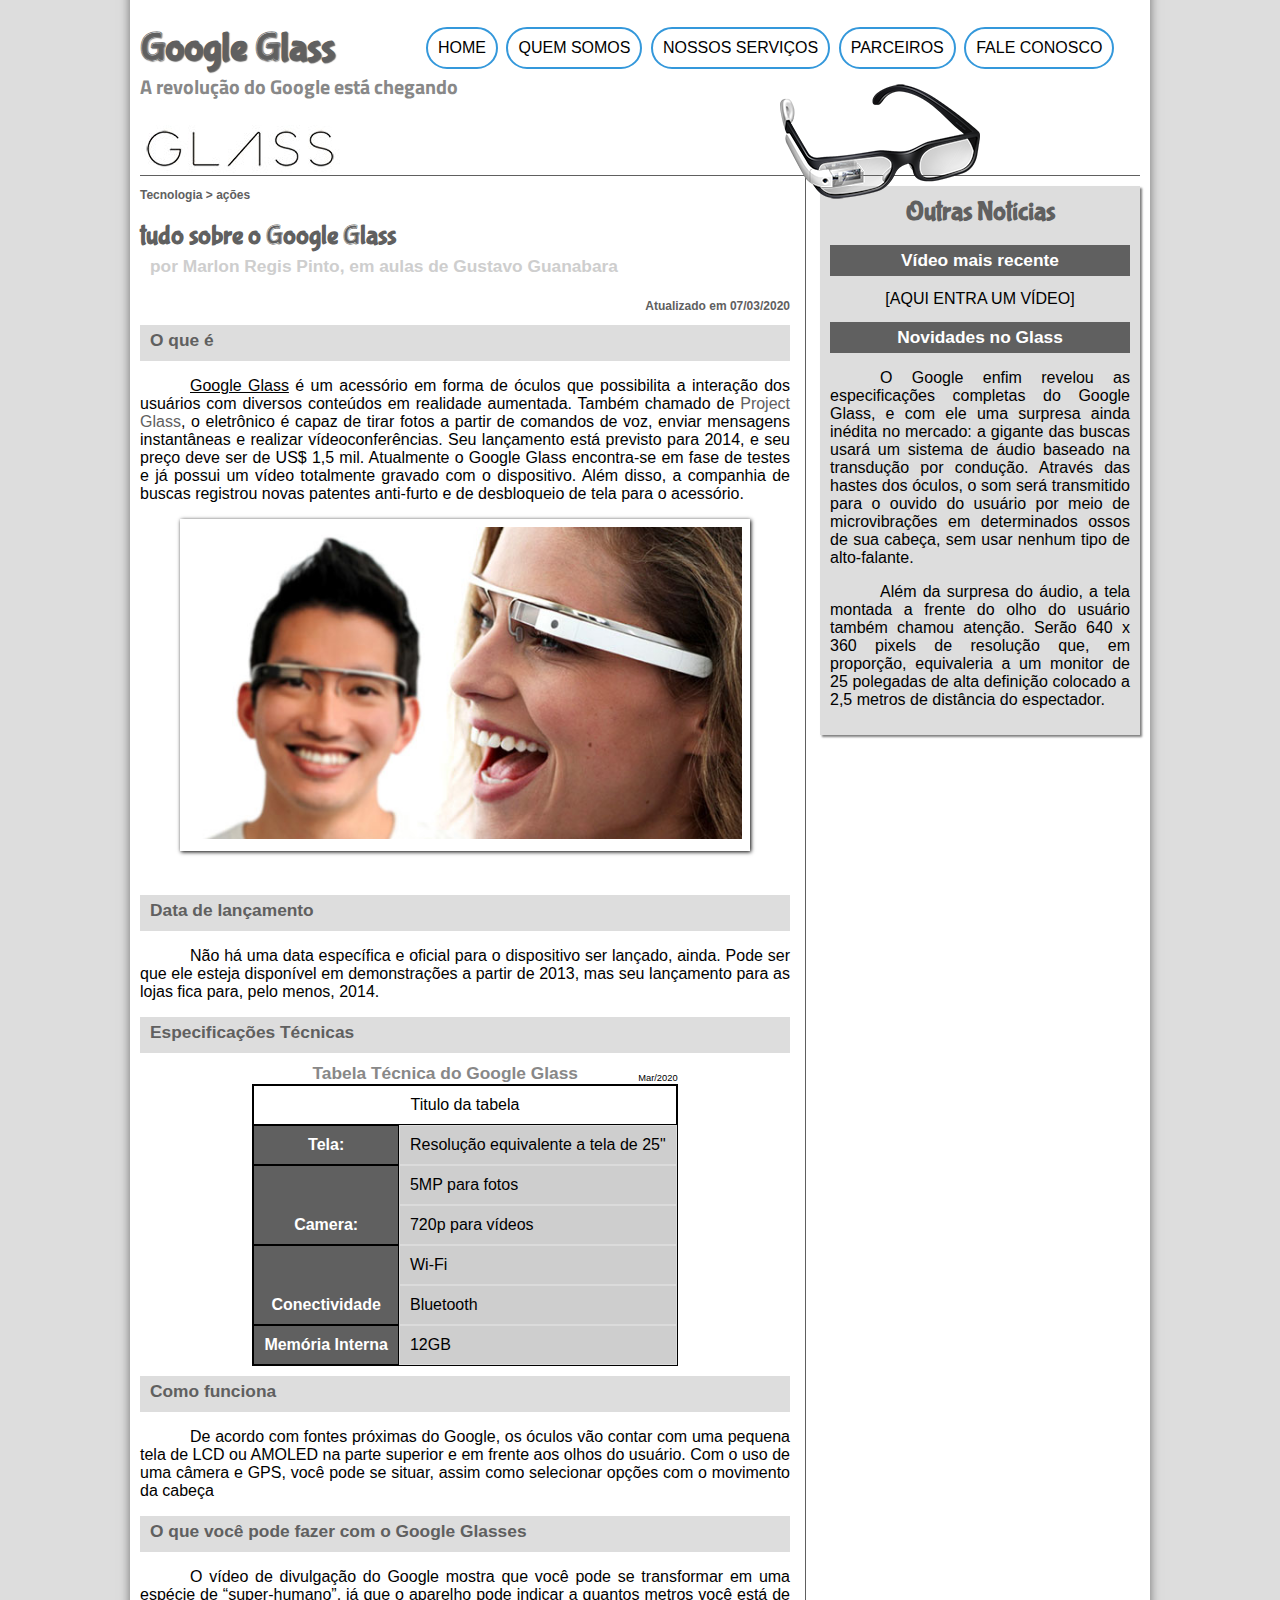
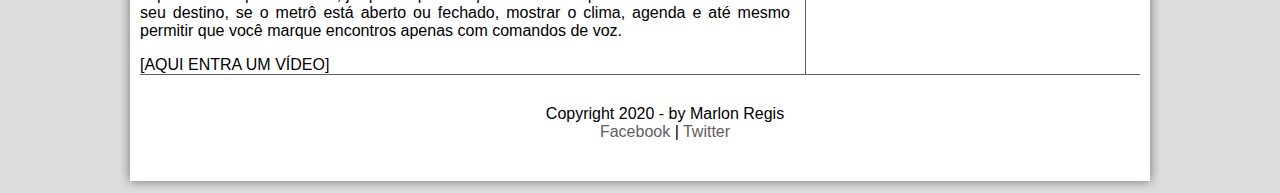
<file: index.html>
<!DOCTYPE html>
<html lang="pt-br">

<head>
    <meta charset="UTF-8" />
    <title>Tudo sobre Google Glass</title>
    <link rel="stylesheet" href="_css/estilo.css" type="text/css">
</head>

<script src="_javascript/funcoes.js">
</script>

<body>

    <div id="interface">
        <header id="cabecalho">
            <hgroup>
                <h1>Google Glass</h1>
                <h2>A revolução do Google está chegando</h2>
            </hgroup>
            <img id="icone" src="_imagens/glass-oculos-preto-peq.png" />
            <nav id="menu">
                <h1> Menu Principal</h1>
                <ul type="2">
                    <li onmouseover="mudarFoto('_imagens/home.png')" onmouseout="mudarFoto('_imagens/glass-oculos-preto-peq.png')"><a href="index.html"> Home</a></li>
                    <li onmouseover="mudarFoto('_imagens/especificacoes.png')" onmouseout="mudarFoto('_imagens/glass-oculos-preto-peq.png')"><a href="specs.html"> Quem Somos</a></li>
                    <li onmouseover="mudarFoto('_imagens/fotos.png')" onmouseout="mudarFoto('_imagens/glass-oculos-preto-peq.png')"><a href="fotos.html"> Nossos Serviços</a></li>
                    <li onmouseover="mudarFoto('_imagens/multimidia.png')" onmouseout="mudarFoto('_imagens/glass-oculos-preto-peq.png')"><a href="multimidia.html"> Parceiros</a></li>
                    <li onmouseover="mudarFoto('_imagens/contato.png')" onmouseout="mudarFoto('_imagens/glass-oculos-preto-peq.png')"><a href="fale-conosco.html"> Fale conosco</a></li>
                </ul>
            </nav>
        </header>

        <section id="corpo">
            <article id="noticia-principal">
                <header id="cabecalho-artigo">
                    <hgroup>
                        <h3>Tecnologia > ações</h3>
                        <h1> tudo sobre o Google Glass </h1>
                        <h2>por Marlon Regis Pinto, em aulas de Gustavo Guanabara</h2>
                        <h3 class="direita">Atualizado em 07/03/2020</h3>
                    </hgroup>
                </header>

                <h2>O que é </h2>
                <p> <u>Google Glass</u> é um acessório em forma de óculos que possibilita a interação dos usuários com diversos conteúdos em realidade aumentada. Também chamado de <a href="https://www.google.com/glass/start/" target="_blank">Project Glass</a>,
                    o eletrônico é capaz de tirar fotos a partir de comandos de voz, enviar mensagens instantâneas e realizar vídeo&shy;con&shy;ferên&shy;cias. Seu lançamento está previsto para 2014, e seu preço deve ser de US$ 1,5 mil. Atualmente o Google
                    Glass encontra-se em fase de testes e já possui um vídeo totalmente gravado com o dispositivo. Além disso, a companhia de buscas registrou novas patentes anti-furto e de desbloqueio de tela para o acessório.
                </p>
                <figure class="foto-legenda">
                    <img src="_imagens/glass-quadro-homem-mulher.jpg" alt="">
                    <figcaption>
                        <h3>Google Glass</h3>
                        Uma nova maneira de ver o mundo
                    </figcaption>
                </figure>

                <br>

                <h2>Data de lançamento </h2>
                <p>Não há uma data específica e oficial para o dispositivo ser lançado, ainda. Pode ser que ele esteja disponível em demonstrações a partir de 2013, mas seu lançamento para as lojas fica para, pelo menos, 2014.
                </p>
                <h2>Especificações Técnicas</h2>

                <table id="tabelaconfig">
                    <caption>Tabela Técnica do Google Glass <span>Mar/2020</span></caption>
                    <tr align="center">
                        <td colspan="2" c>Titulo da tabela</td>
                    </tr>
                    <tr>
                        <td class="cesquerda"> Tela:</td>
                        <td class="cdireita"> Resolução equivalente a tela de 25"</td>
                    </tr>
                    <tr>
                        <td rowspan="2" class="cesquerda">Camera: </td>
                        <td class="cdireita">5MP para fotos </td>
                    </tr>
                    <tr>
                        <td class="cdireita">720p para vídeos </td>
                    </tr>
                    <tr>
                        <td rowspan="2" class="cesquerda">Conectividade </td>
                        <td class="cdireita">Wi-Fi</td>
                    </tr>
                    <tr>
                        <td class="cdireita"> Bluetooth</td>
                    </tr>
                    <tr>
                        <td class="cesquerda">Memória Interna </td>
                        <td class="cdireita">12GB </td>
                    </tr>
                </table>

                <h2>Como funciona</h2>
                <p>De acordo com fontes próximas do Google, os óculos vão contar com uma pequena tela de LCD ou AMOLED na parte superior e em frente aos olhos do usuário. Com o uso de uma câmera e GPS, você pode se situar, assim como selecionar opções com
                    o movimento da cabeça
                </p>
                <h2>O que você pode fazer com o Google Glasses</h2>
                <p>O vídeo de divulgação do Google mostra que você pode se transformar em uma espécie de “super-<wbr/>humano”, já que o aparelho pode indicar a quantos metros você está de seu destino, se o metrô está aberto ou fechado, mostrar o clima, agenda
                    e até mesmo permitir que você marque encontros apenas com comandos de voz.
                </p>
                [AQUI ENTRA UM VÍDEO]
            </article>
        </section>
        <aside id="lateral">
            <h1>Outras Notícias</h1>
            <h2>Vídeo mais recente</h2>

            [AQUI ENTRA UM VÍDEO]

            <h2>Novidades no Glass</h2>
            <p>O Google enfim revelou as especificações completas do Google Glass, e com ele uma surpresa ainda inédita no mercado: a gigante das buscas usará um sistema de áudio baseado na transdução por condução. Através das hastes dos óculos, o som será
                transmitido para o ouvido do usuário por meio de microvibrações em determinados ossos de sua cabeça, sem usar nenhum tipo de alto-falante.
            </p>
            <p>
                Além da surpresa do áudio, a tela montada a frente do olho do usuário também chamou atenção. Serão 640 x 360 pixels de resolução que, em proporção, equivaleria a um monitor de 25 polegadas de alta definição colocado a 2,5 metros de distância do espectador.
            </p>
        </aside>

        <footer id="rodape">
            <p>
                Copyright 2020 - by Marlon Regis
            </p>
            <p>
                <a href="http://facebook.com" target="_blank"> Facebook </a>|
                <a href="http://twitter.com" target="_blank">Twitter</a>
            </p>
        </footer>

    </div>

</body>

</html>
</file>
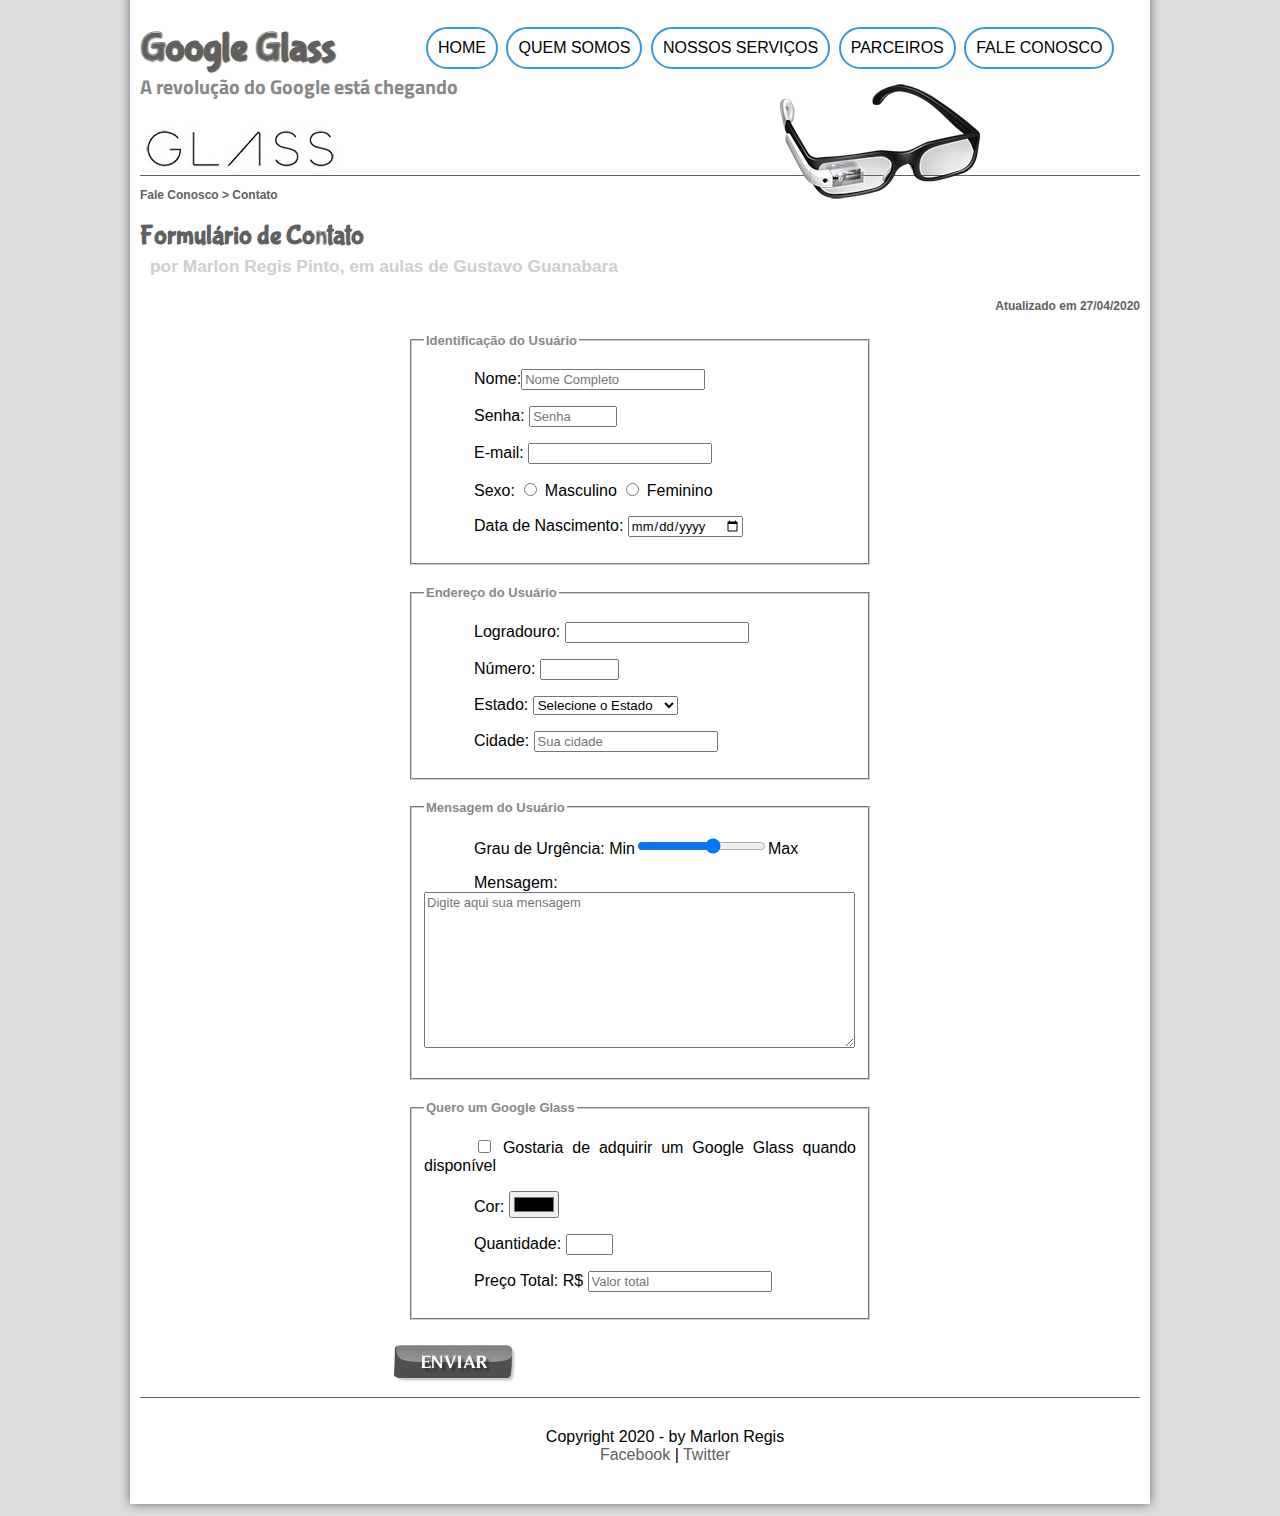
<file: fale-conosco.html>
<!DOCTYPE html>
<html lang="pt-br">

<head>
    <meta charset="UTF-8" />
    <title>Tudo sobre Google Glass</title>
    <link rel="stylesheet" href="_css/estilo.css" type="text/css">
    <link rel="stylesheet" href="_css/form.css" type="text/css">
    <script language="javascript" src="_javascript/calculotot.js"></script>
</head>

<script src="_javascript/funcoes.js">
</script>

<body>

    <div id="interface">
        <header id="cabecalho">
            <hgroup>
                <h1>Google Glass</h1>
                <h2>A revolução do Google está chegando</h2>
            </hgroup>
            <img id="icone" src="_imagens/glass-oculos-preto-peq.png" />
            <nav id="menu">
                <h1> Menu Principal</h1>
                <ul type="2">
                    <li onmouseover="mudarFoto('_imagens/home.png')" onmouseout="mudarFoto('_imagens/contato.png')"><a href="index.html"> Home</a></li>
                    <li onmouseover="mudarFoto('_imagens/especificacoes.png')" onmouseout="mudarFoto('_imagens/contato.png')"><a href="specs.html"> Quem Somos</a></li>
                    <li onmouseover="mudarFoto('_imagens/fotos.png')" onmouseout="mudarFoto('_imagens/contato.png')"><a href="fotos.html"> Nossos Serviços</a></li>
                    <li onmouseover="mudarFoto('_imagens/multimidia.png')" onmouseout="mudarFoto('_imagens/contato.png')"><a href="multimidia.html"> Parceiros</a></li>
                    <li onmouseover="mudarFoto('_imagens/contato.png')" onmouseout="mudarFoto('_imagens/contato.png')"><a href="fale-conosco.html"> Fale conosco</a></li>
                </ul>
            </nav>
        </header>
        <section id="corpo-full"></section>
        <article id="noticia-principal">
            <header id="cabecalho-artigo">
                <hgroup>
                    <h3>Fale Conosco > Contato</h3>
                    <h1> Formulário de Contato </h1>
                    <h2>por Marlon Regis Pinto, em aulas de Gustavo Guanabara</h2>
                    <h3 class="direita">Atualizado em 27/04/2020</h3>
                </hgroup>
            </header>

            <form method="POST" id="fContato" oninput="calc_total();">

                <fieldset id="usuario">
                    <legend>
                        Identificação do Usuário
                    </legend>
                    <p> <label for="iNome">Nome:</label><input type="text" name="nNome" id="iNome" size="20" maxlength="30" placeholder="Nome Completo"> </p>
                    <p> <label for="iPassword">Senha:</label> <input type="password" name="nPassoword" id="iPassword" size="8" maxlength="8" placeholder="Senha"> </p>
                    <p> <label for="iEmail">E-mail:</label> <input type="email" name="nEmail" id="iEmail" size="20" maxlength="40"> </p>
                    <p> Sexo:
                        <input type="radio" name="nSexo" id="iMasc" /> <label for="iMasc">Masculino</label>
                        <input type="radio" name="nSexo" id="iFem"> <label for="iFem">Feminino</label>
                    </p>
                    <p> <label for="iDatanasc">Data de Nascimento:</label> <input type="date" name="nDatanasc" id="iDatanasc"></p>
                </fieldset>
                <fieldset id="endereco">
                    <legend>
                        Endereço do Usuário
                    </legend>
                    <p> Logradouro: <input type="text" name="nRua" id="iRua" size="20" maxlength="30"></p>
                    <p> Número: <input type="number" name="nNumero" id="iNumero" min="1" max="99999"></p>
                    <p> <label for="iEst">Estado: <select name="nEstado" id="iEst">
                        <option value="estado" selected>Selecione o Estado</option> 
                        <option value="ac">Acre</option> 
                        <option value="al">Alagoas</option> 
                        <option value="am">Amazonas</option> 
                        <option value="ap">Amapá</option> 
                        <option value="ba">Bahia</option> 
                        <option value="ce">Ceará</option> 
                        <option value="df">Distrito Federal</option> 
                        <option value="es">Espírito Santo</option> 
                        <option value="go">Goiás</option> 
                        <option value="ma">Maranhão</option> 
                        <option value="mt">Mato Grosso</option> 
                        <option value="ms">Mato Grosso do Sul</option> 
                        <option value="mg">Minas Gerais</option> 
                        <option value="pa">Pará</option> 
                        <option value="pb">Paraíba</option> 
                        <option value="pr">Paraná</option> 
                        <optgroup label="Melhor"> <option value="pe">Pernambuco</option> </optgroup>
                        <option value="pi">Piauí</option> 
                        <option value="rj">Rio de Janeiro</option> 
                        <option value="rn">Rio Grande do Norte</option> 
                        <option value="ro">Rondônia</option> 
                        <option value="rs">Rio Grande do Sul</option> 
                        <option value="rr">Roraima</option> 
                        <option value="sc">Santa Catarina</option> 
                        <option value="se">Sergipe</option> 
                        <option value="sp">São Paulo</option> 
                        <option value="to">Tocantins</option> 
                    </select> </label></p>
                    <p> Cidade: <label for="iCidade"><input type="text" name="nCidade" id="iCidade" maxlength="40" size="20" placeholder="Sua cidade" list="cidades"></label></p>
                    <datalist id="cidades">
                        <option value="Rio de Janeiro"></option>
                        <option value="Nova Iguaçu"></option>
                        <option value="Niteroi"></option>
                        <option value="Belford Roxo"></option>
                        <option value="Recife"></option>
                        <option value="Jaboatão dos Guararapes"></option>
                        <option value="Janga"></option>
                        <option value="Olinda"></option>
                        <option value="Pau Amarelo"></option>
                        <option value="Camaragibe"></option>
                    </datalist>
                </fieldset>
                <fieldset id="mensagem">
                    <legend>
                        Mensagem do Usuário
                    </legend>
                    <p><label for="iGrau">Grau de Urgência:</label> Min<input type="range" name="nGrau" id="iGrau" min="0" max="10" step="2">Max </p>
                    <p><label for="iMsg">Mensagem: <textarea placeholder="Digite aqui sua mensagem" name="nMsg" id="iMsg" cols="30" rows="10"></textarea> </label></p>
                </fieldset>
                <fieldset id="pedido">
                    <legend>
                        Quero um Google Glass
                    </legend>
                    <p> <label for="iCompra"> <input type="checkbox" name="nCompra" id="iCompra"> Gostaria de adquirir um Google Glass quando disponível</label> </p>
                    <p> <label for="iCor">Cor:</label> <input type="color" name="nCor" id="iCor" value="#0000000"> </p>
                    <p> <label for="iQuant">Quantidade:</label> <input type="number" name="nQuant" id="iQuant" min="0" max="5"></p>
                    <p> <label for="iPreco">Preço Total: R$</label> <input type="text" name="nPreco" id="iPreco" readonly placeholder="Valor total"></p>

                </fieldset>
                <input type="image" name="nImagem" src="_imagens/botao-enviar.png">

            </form>

        </article>
        </section>
        <footer id="rodape">
            <p>
                Copyright 2020 - by Marlon Regis
            </p>
            <p>
                <a href="http://facebook.com" target="_blank"> Facebook </a>|
                <a href="http://twitter.com" target="_blank">Twitter</a>
            </p>
        </footer>

    </div>

</body>

</html>
</file>
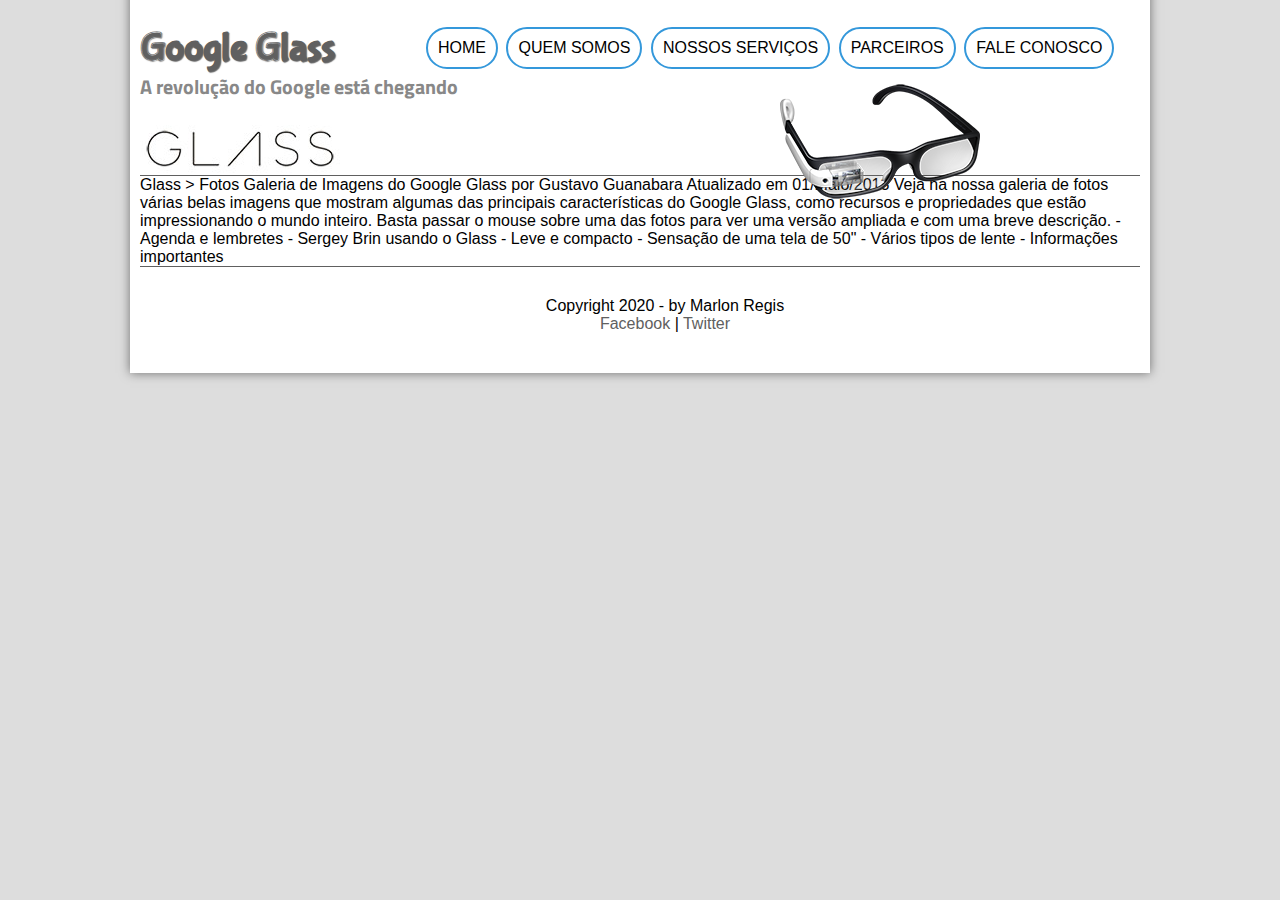
<file: fotos.html>
<!DOCTYPE html>
<html lang="pt-br">

<head>
    <meta charset="UTF-8" />
    <title>Tudo sobre Google Glass</title>
    <link rel="stylesheet" href="_css/estilo.css" type="text/css">
</head>

<script src="_javascript/funcoes.js">
</script>

<body>

    <div id="interface">
        <header id="cabecalho">
            <hgroup>
                <h1>Google Glass</h1>
                <h2>A revolução do Google está chegando</h2>
            </hgroup>
            <img id="icone" src="_imagens/glass-oculos-preto-peq.png" />
            <nav id="menu">
                <h1> Menu Principal</h1>
                <ul type="2">
                    <li onmouseover="mudarFoto('_imagens/home.png')" onmouseout="mudarFoto('_imagens/glass-oculos-preto-peq.png')"><a href="index.html"> Home</a></li>
                    <li onmouseover="mudarFoto('_imagens/especificacoes.png')" onmouseout="mudarFoto('_imagens/glass-oculos-preto-peq.png')"><a href="specs.html"> Quem Somos</a></li>
                    <li onmouseover="mudarFoto('_imagens/fotos.png')" onmouseout="mudarFoto('_imagens/glass-oculos-preto-peq.png')"><a href="fotos.html"> Nossos Serviços</a></li>
                    <li onmouseover="mudarFoto('_imagens/multimidia.png')" onmouseout="mudarFoto('_imagens/glass-oculos-preto-peq.png')"><a href="multimidia.html"> Parceiros</a></li>
                    <li onmouseover="mudarFoto('_imagens/home.png')" onmouseout="mudarFoto('_imagens/glass-oculos-preto-peq.png')"><a href="fale-conosco.html"> Fale conosco</a></li>
                </ul>
            </nav>
        </header>

        Glass > Fotos Galeria de Imagens do Google Glass por Gustavo Guanabara Atualizado em 01/Maio/2013 Veja na nossa galeria de fotos várias belas imagens que mostram algumas das principais características do Google Glass, como recursos e propriedades que
        estão impressionando o mundo inteiro. Basta passar o mouse sobre uma das fotos para ver uma versão ampliada e com uma breve descrição. - Agenda e lembretes - Sergey Brin usando o Glass - Leve e compacto - Sensação de uma tela de 50" - Vários tipos
        de lente - Informações importantes
        <footer id="rodape">
            <p>
                Copyright 2020 - by Marlon Regis
            </p>
            <p>
                <a href="http://facebook.com" target="_blank"> Facebook </a>|
                <a href="http://twitter.com" target="_blank">Twitter</a>
            </p>
        </footer>

    </div>

</body>

</html>
</file>
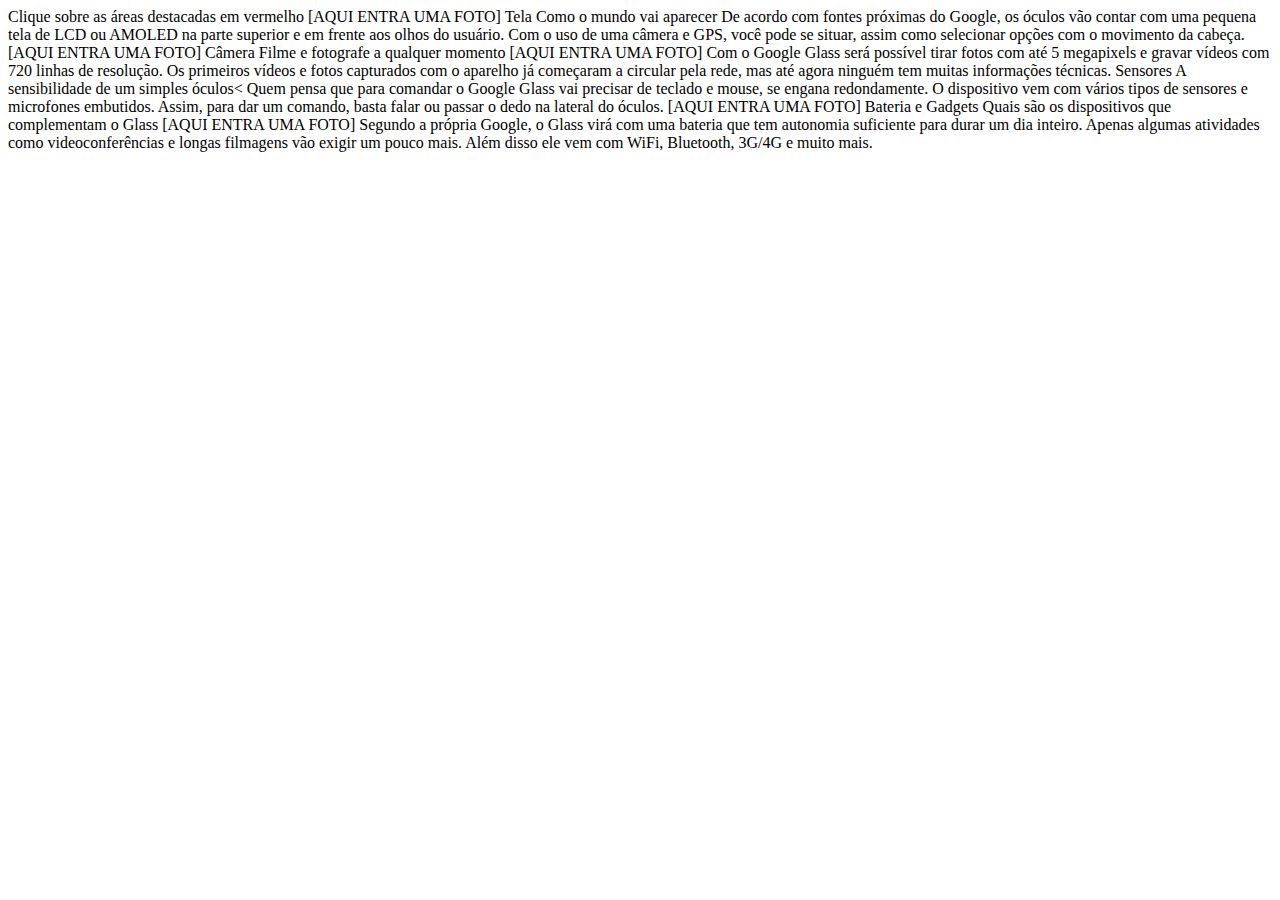
<file: google-glass.html>
<html lang="en">

<head>
    <meta charset="UTF-8">
    <meta name="viewport" content="width=device-width, initial-scale=1.0">
    <title>Document</title>
</head>

<body>

</body>

</html>

Clique sobre as áreas destacadas em vermelho [AQUI ENTRA UMA FOTO] Tela Como o mundo vai aparecer De acordo com fontes próximas do Google, os óculos vão contar com uma pequena tela de LCD ou AMOLED na parte superior e em frente aos olhos do usuário. Com
o uso de uma câmera e GPS, você pode se situar, assim como selecionar opções com o movimento da cabeça. [AQUI ENTRA UMA FOTO] Câmera Filme e fotografe a qualquer momento [AQUI ENTRA UMA FOTO] Com o Google Glass será possível tirar fotos com até 5 megapixels
e gravar vídeos com 720 linhas de resolução. Os primeiros vídeos e fotos capturados com o aparelho já começaram a circular pela rede, mas até agora ninguém tem muitas informações técnicas. Sensores A sensibilidade de um simples óculos< Quem pensa que
    para comandar o Google Glass vai precisar de teclado e mouse, se engana redondamente. O dispositivo vem com vários tipos de sensores e microfones embutidos. Assim, para dar um comando, basta falar ou passar o dedo na lateral do óculos. [AQUI ENTRA UMA
    FOTO] Bateria e Gadgets Quais são os dispositivos que complementam o Glass [AQUI ENTRA UMA FOTO] Segundo a própria Google, o Glass virá com uma bateria que tem autonomia suficiente para durar um dia inteiro. Apenas algumas atividades como videoconferências
    e longas filmagens vão exigir um pouco mais. Além disso ele vem com WiFi, Bluetooth, 3G/4G e muito mais.
</file>
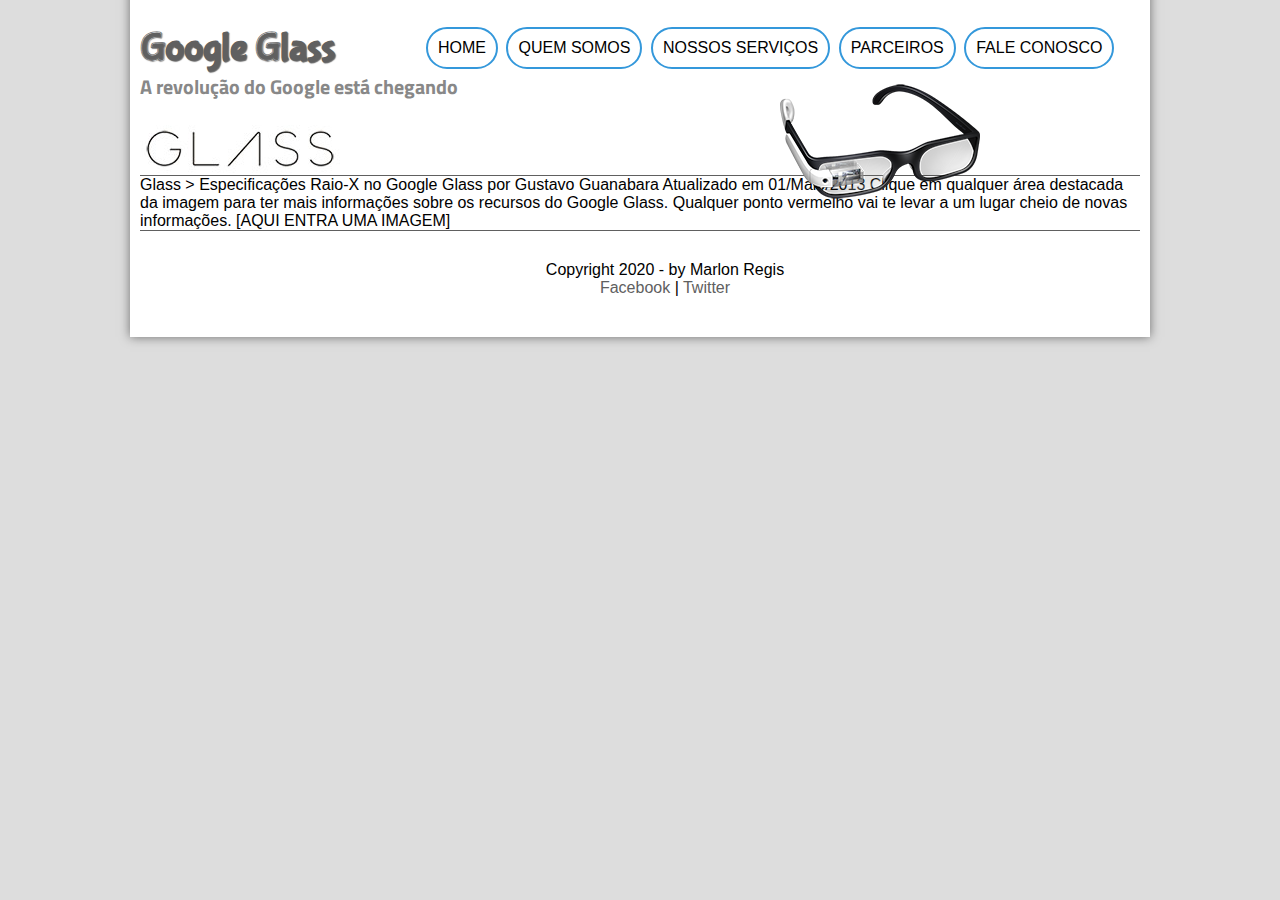
<file: specs.html>
<!DOCTYPE html>
<html lang="pt-br">

<head>
    <meta charset="UTF-8" />
    <title>Tudo sobre Google Glass</title>
    <link rel="stylesheet" href="_css/estilo.css" type="text/css">
</head>

<script src="_javascript/funcoes.js">
</script>

<body>

    <div id="interface">
        <header id="cabecalho">
            <hgroup>
                <h1>Google Glass</h1>
                <h2>A revolução do Google está chegando</h2>
            </hgroup>
            <img id="icone" src="_imagens/glass-oculos-preto-peq.png" />
            <nav id="menu">
                <h1> Menu Principal</h1>
                <ul type="2">
                    <li onmouseover="mudarFoto('_imagens/home.png')" onmouseout="mudarFoto('_imagens/glass-oculos-preto-peq.png')"><a href="index.html"> Home</a></li>
                    <li onmouseover="mudarFoto('_imagens/especificacoes.png')" onmouseout="mudarFoto('_imagens/glass-oculos-preto-peq.png')"><a href="specs.html"> Quem Somos</a></li>
                    <li onmouseover="mudarFoto('_imagens/fotos.png')" onmouseout="mudarFoto('_imagens/glass-oculos-preto-peq.png')"><a href="fotos.html"> Nossos Serviços</a></li>
                    <li onmouseover="mudarFoto('_imagens/multimidia.png')" onmouseout="mudarFoto('_imagens/glass-oculos-preto-peq.png')"><a href="multimidia.html"> Parceiros</a></li>
                    <li onmouseover="mudarFoto('_imagens/home.png')" onmouseout="mudarFoto('_imagens/glass-oculos-preto-peq.png')"><a href="fale-conosco.html"> Fale conosco</a></li>
                </ul>
            </nav>
        </header>

        Glass > Especificações Raio-X no Google Glass por Gustavo Guanabara Atualizado em 01/Maio/2013 Clique em qualquer área destacada da imagem para ter mais informações sobre os recursos do Google Glass. Qualquer ponto vermelho vai te levar a um lugar cheio
        de novas informações. [AQUI ENTRA UMA IMAGEM]
        <footer id="rodape">
            <p>
                Copyright 2020 - by Marlon Regis
            </p>
            <p>
                <a href="http://facebook.com" target="_blank"> Facebook </a>|
                <a href="http://twitter.com" target="_blank">Twitter</a>
            </p>
        </footer>

    </div>

</body>

</html>
</file>
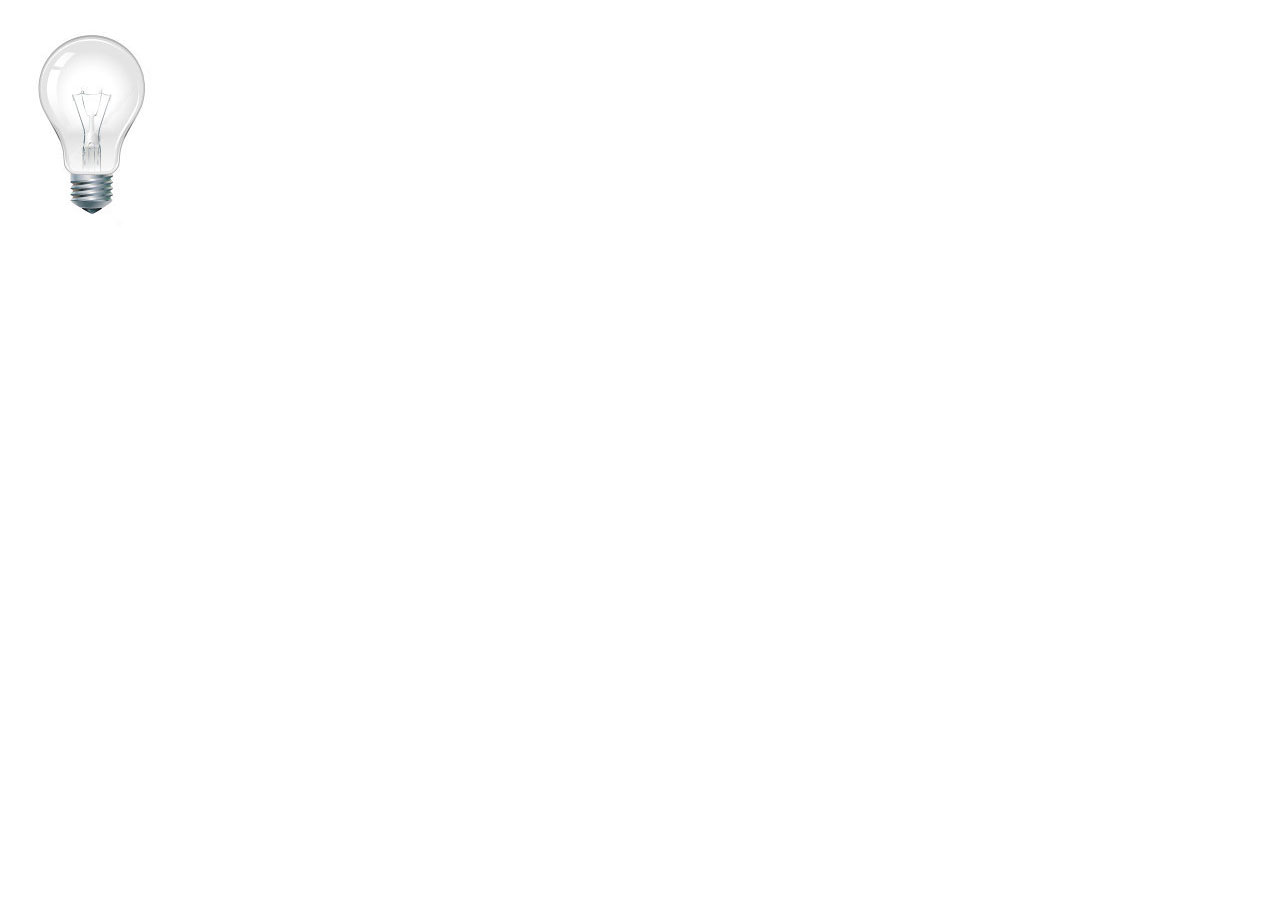
<file: teste.html>
<html lang="pt-br">

<head>
    <meta charset="UTF-8">
    <title>Document</title>
    <script>
        function mudalampada(tipo) {
            var quebrada = false;
            if (tipo == 1) {
                arquivo = "_imagens/lampada-acesa.jpg";
            } else if (tipo == 2) {
                arquivo = "_imagens/lampada-apagada.jpg";
            } else if (tipo == 3) {
                arquivo = "_imagens/lampada-quebrada.jpg";
            }
            if (!quebrada) {
                document.getElementById("lampada").src = arquivo;
                if (tipo == 3) {
                    quebrada = true;
                }
            }
        }
    </script>
</head>

<body>
    <img id="lampada" src="_imagens/lampada-apagada.jpg" onmousemove="mudalampada(1)" onmouseout="mudalampada(2)" onclick="mudalampada(3)">
</body>

</html>
</file>
<file: _css/estilo.css>
@charset "Utf-8";
@import url('https://fonts.googleapis.com/css?family=Titillium+Web&display=swap');
@font-face {
    font-family: 'FonteLogo';
    src: url(../_fonts/bubblegum-sans-regular.otf);
}

body {
    font-family: Arial, Helvetica, sans-serif;
    background-color: #dddddd;
    color: rgba(0, 0, 0, 1);
}

div#interface {
    width: 1000px;
    background-color: white;
    margin: -20px auto 10px auto;
    box-shadow: 0px 0px 10px rgba(0, 0, 0, .5);
    padding: 10px;
}


/* o p representa todos os textos presentes no index.html*/

p {
    text-align: justify;
    text-indent: 50px;
}


/* o a representa o link criado no texto*/

a {
    color: #606060;
    text-decoration: none;
}

a:hover {
    text-decoration: underline;
}

header#cabecalho img#icone {
    position: absolute;
    left: 780px;
    top: 80px;
}

header#cabecalho {
    border-bottom: 1px #606060 solid;
    height: 150px;
    background: url("../_imagens/glass-logo-peq.jpg") no-repeat 0px 100px;
}

header#cabecalho h1 {
    font-family: 'FonteLogo', sans-serif;
    font-size: 30pt;
    color: #606060;
    padding: 0px;
    margin-bottom: 0px;
    text-shadow: 1px 1px 1px rgba(0, 0, 0, .6);
}

header#cabecalho h2 {
    font-family: 'Titillium Web', sans-serif;
    color: #888888;
    padding: 0px;
    margin-top: 0px;
    font-size: 15pt;
}


/*Formatação de imagem com legenda*/

figure.foto-legenda {
    position: relative;
    border: 8px solid white;
    box-shadow: 1px 1px 4px black;
}

figure.foto-legenda img {
    width: 100%;
    height: 100%;
}

figure.foto-legenda figcaption {
    opacity: 0;
    position: absolute;
    top: 0px;
    background-color: rgba(0, 0, 0, 0.4);
    color: white;
    height: 100%;
    width: 100%;
    padding: 10px;
    box-sizing: border-box;
    transition: 1s;
}

figure.foto-legenda:hover figcaption {
    opacity: 1;
}


/*Formatação de Menu*/

nav#menu {
    display: block;
}

nav#menu ul {
    list-style: none;
    text-transform: uppercase;
    position: absolute;
    top: 1%;
    left: 30%;
}

nav#menu li {
    display: inline-block;
    background: none;
    border: 2px solid #3498db;
    padding: 10px;
    margin: 2px;
    border-radius: 24px;
    color: white;
    transition: background-color .5s;
}

nav#menu li:hover {
    background-color: #606060;
}

nav#menu h1 {
    display: none;
}


/*configuracao dos icones de navegacao*/

nav#menu a {
    color: black;
    text-decoration: none;
    transition: text-decoration 1s;
}

nav#menu a:hover {
    text-decoration: underline;
}


/*Configurando divisões da pagina*/

section#corpo {
    display: block;
    width: 650px;
    float: left;
    border-right: 1px solid #606060;
    padding-right: 15px;
}

article#noticia-principal h2 {
    font-size: 13pt;
    color: #606060;
    background-color: #dddddd;
    padding: 5px 0px 10px 10px;
    margin: 10px 0px 10px 0px;
}

header#cabecalho-artigo h1 {
    font-family: 'FonteLogo', sans-serif;
    font-size: 20pt;
    color: #606060;
    margin-bottom: 0px;
}

.direita {
    text-align: right;
}

header#cabecalho-artigo h2 {
    font-size: 13pt;
    color: #cecece;
    background-color: #ffffff;
    margin: 0px;
}

header#cabecalho-artigo h3 {
    font-size: 12px;
    color: #606060;
}

aside#lateral {
    display: block;
    width: 300px;
    float: right;
    text-align: center;
    padding: 10px;
    background-color: #dddddd;
    margin-top: 10px;
    box-shadow: 2px 2px 2px rgba(0, 0, 0, .5);
}

aside#lateral h1 {
    font-family: 'FonteLogo', sans-serif;
    font-size: 20pt;
    color: #606060;
    margin-top: 0px;
}

aside#lateral h2 {
    background-color: #606060;
    font-size: 13pt;
    color: #ffffff;
    padding: 5px;
}

footer#rodape {
    border-top: 1px solid #606060;
    padding: 30px;
    clear: both;
}

footer#rodape p {
    margin: 0px;
    text-align: center;
}


/* Tabela de especificacao*/

table#tabelaconfig {
    /* em aula foi usado tabelaspec*/
    border: 1px solid black;
    border-spacing: 0px;
    margin-left: auto;
    margin-right: auto;
}

table#tabelaconfig td {
    border: 1px solid black;
    padding: 10px;
}

table#tabelaconfig td.cesquerda {
    color: #ffffff;
    background-color: #606060;
    vertical-align: bottom;
    font-weight: bold;
    text-align: center;
}

table#tabelaconfig td.cdireita {
    color: black;
    border-color: #dbdbdb;
    background-color: #cecece;
}

table#tabelaconfig caption {
    color: #888888;
    font-size: 13pt;
    font-weight: bolder;
}

table#tabelaconfig caption span {
    font-size: 7pt;
    font-weight: lighter;
    display: block;
    float: right;
    margin-top: 10px;
    color: #000000;
}
</file>
<file: _css/form.css>
@charset "UTF-8";
form {
    width: 500px;
    margin: auto;
}

textarea {
    width: 425px;
    margin: auto;
}

input,
textarea {
    font-family: sans-serif;
    font-weight: normal;
    font-size: 13px;
}

input:hover,
textarea:hover {
    background-color: #dddddd;
}

legend {
    color: #888888;
    font-weight: bold;
    font-size: 13px;
    font-family: sans-serif;
}

fieldset {
    border-color: #cecece;
    margin: 20px;
}

fieldset#sexo {
    width: 150px;
}
</file>
